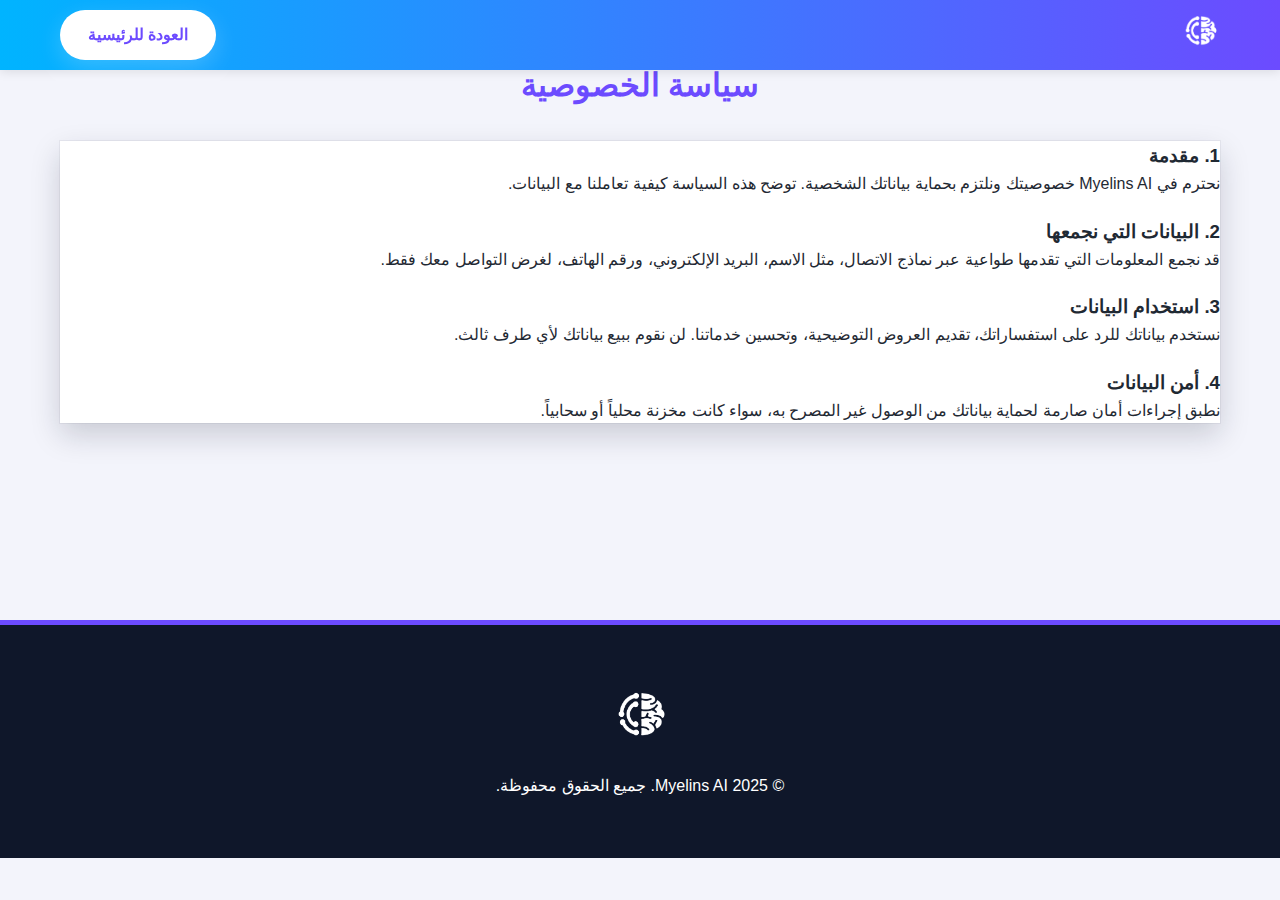
<file: privacy.html>
<!DOCTYPE html>
<html lang="ar" dir="rtl">
<head>
    <meta charset="UTF-8">
    <meta name="viewport" content="width=device-width, initial-scale=1.0">
    <title>سياسة الخصوصية - Myelins AI</title>
    <link rel="stylesheet" href="css/style.css">
    <link href="https://fonts.googleapis.com/css2?family=Tajawal:wght@400;500;700&display=swap" rel="stylesheet">
</head>
<body>
    <header class="navbar">
        <div class="container">
            <a href="index.html">
                <img src="images/logo-white.png" alt="Myelins AI" class="logo">
            </a>
            <a href="index.html" class="cta-button">العودة للرئيسية</a>
        </div>
    </header>

    <section class="container" style="padding: 60px 20px; min-height: 60vh;">
        <h1 style="color: var(--brand-primary); margin-bottom: 30px; text-align: center;">سياسة الخصوصية</h1>
        
        <div class="card" style="text-align: right;">
            <h3>1. مقدمة</h3>
            <p>نحترم في Myelins AI خصوصيتك ونلتزم بحماية بياناتك الشخصية. توضح هذه السياسة كيفية تعاملنا مع البيانات.</p>
            
            <h3 style="margin-top: 20px;">2. البيانات التي نجمعها</h3>
            <p>قد نجمع المعلومات التي تقدمها طواعية عبر نماذج الاتصال، مثل الاسم، البريد الإلكتروني، ورقم الهاتف، لغرض التواصل معك فقط.</p>
            
            <h3 style="margin-top: 20px;">3. استخدام البيانات</h3>
            <p>نستخدم بياناتك للرد على استفساراتك، تقديم العروض التوضيحية، وتحسين خدماتنا. لن نقوم ببيع بياناتك لأي طرف ثالث.</p>
            
            <h3 style="margin-top: 20px;">4. أمن البيانات</h3>
            <p>نطبق إجراءات أمان صارمة لحماية بياناتك من الوصول غير المصرح به، سواء كانت مخزنة محلياً أو سحابياً.</p>
        </div>
    </section>

    <footer>
        <div class="container">
            <img src="images/logo-white.png" alt="Myelins AI" class="footer-logo">
            <p class="text-ar">© 2025 Myelins AI. جميع الحقوق محفوظة.</p>
        </div>
    </footer>
</body>
</html>
</file>
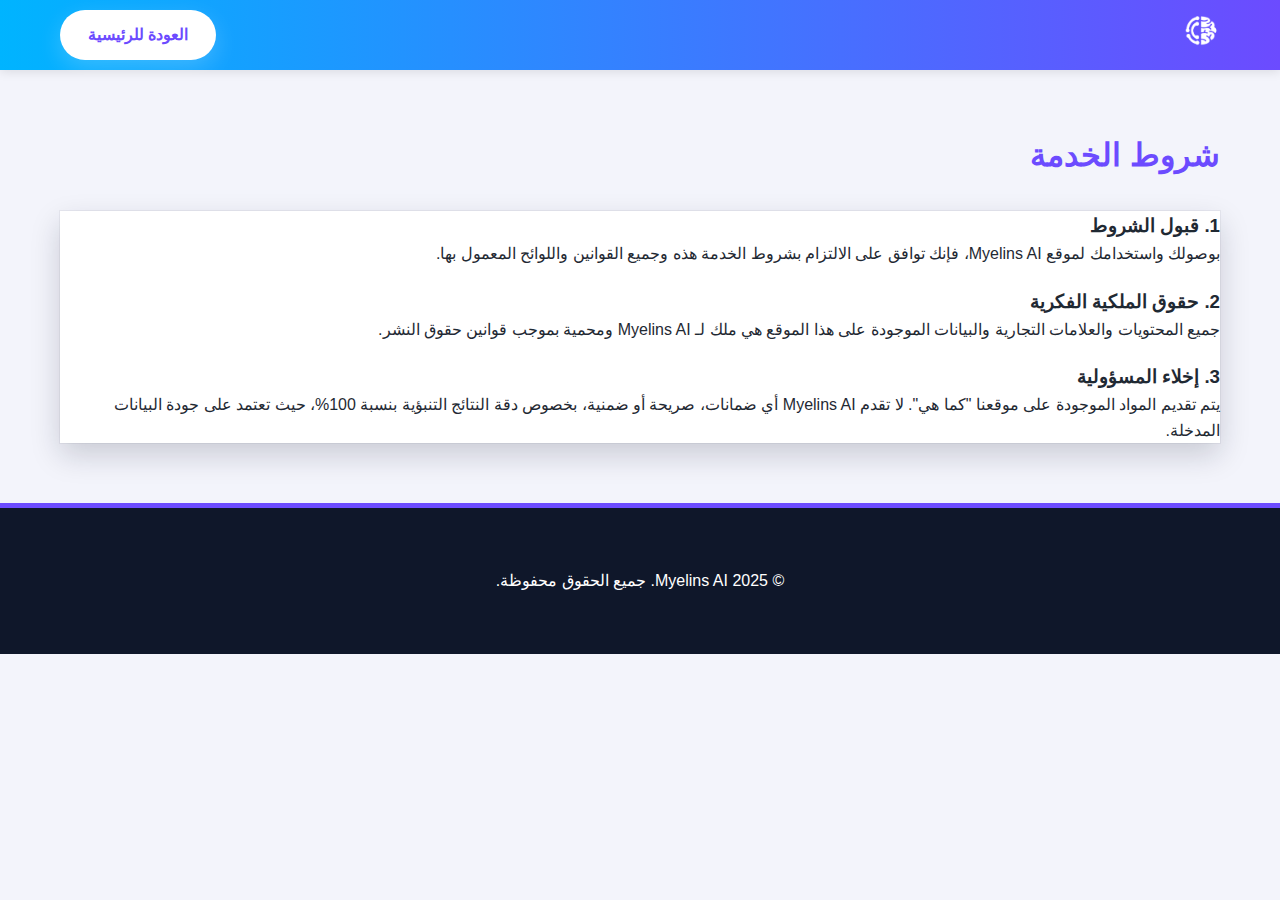
<file: terms.html>
<!DOCTYPE html>
<html lang="ar" dir="rtl">
<head>
    <meta charset="UTF-8">
    <meta name="viewport" content="width=device-width, initial-scale=1.0">
    <title>شروط الخدمة - Myelins AI</title>
    <link rel="stylesheet" href="css/style.css">
    <link href="https://fonts.googleapis.com/css2?family=Tajawal:wght@400;500;700&display=swap" rel="stylesheet">
</head>
<body>
    <header class="navbar" style="position: relative;">
        <div class="container">
            <a href="index.html">
                <img src="images/logo-white.png" alt="Myelins AI" class="logo">
            </a>
            <a href="index.html" class="cta-button">العودة للرئيسية</a>
        </div>
    </header>

    <section class="container" style="padding: 60px 20px;">
        <h1 style="color: var(--brand-primary); margin-bottom: 30px;">شروط الخدمة</h1>
        
        <div class="card" style="text-align: right;">
            <h3>1. قبول الشروط</h3>
            <p>بوصولك واستخدامك لموقع Myelins AI، فإنك توافق على الالتزام بشروط الخدمة هذه وجميع القوانين واللوائح المعمول بها.</p>
            
            <h3 style="margin-top: 20px;">2. حقوق الملكية الفكرية</h3>
            <p>جميع المحتويات والعلامات التجارية والبيانات الموجودة على هذا الموقع هي ملك لـ Myelins AI ومحمية بموجب قوانين حقوق النشر.</p>
            
            <h3 style="margin-top: 20px;">3. إخلاء المسؤولية</h3>
            <p>يتم تقديم المواد الموجودة على موقعنا "كما هي". لا تقدم Myelins AI أي ضمانات، صريحة أو ضمنية، بخصوص دقة النتائج التنبؤية بنسبة 100%، حيث تعتمد على جودة البيانات المدخلة.</p>
        </div>
    </section>

    <footer style="margin-top: 0;">
        <div class="container">
            <p class="text-ar">© 2025 Myelins AI. جميع الحقوق محفوظة.</p>
        </div>
    </footer>
</body>
</html>
</file>
<file: css/style.css>
/* الوضع المظلم (الأساسي) */
body.dark-mode {
    --bg-color: #0f172a;       /* كحلي داكن */
    --bg-card: #1e293b;        /* رمادي مزرق */
    --text-color: #f1f5f9;     /* نص أبيض */
    --input-bg: #334155;
    --border-color: #475569;
    
}
/* خلفية الشبكة لكل الصفحة */
.page-with-network {
    background-image: url("images/tech-networks.png");
    background-size: cover;
    background-repeat: no-repeat;
    background-attachment: fixed;
    background-position: center top;

    /* لون خلفية أساسي غامق يغطي أي فراغ */
    background-color: #020617;
}

body.page-with-network {
    background-color: #020617;
}


/* حركة بسيطة للخلفية (اختياري) */
@keyframes networkMove {
  0%   { background-position: 0 0; }
  50%  { background-position: 40px 60px; }
  100% { background-position: 0 0; }
}

.page-with-network {
  animation: networkMove 35s linear infinite;
}

/* =========================================
   1. Variables - Theme C Corrected
   ========================================= */
:root {
    --brand-primary: #6C4BFF;
    --brand-secondary: #00B4FF;

    /* خلفية الموقع الفاتحة – أقل سطوعًا */
    --bg-color: #f3f4fb;          /* أفتح من الرمادي مع لمسة بنفسجي بسيطة */

    /* خلفية الكروت */
    --bg-card: #ffffff;

    /* لون النص الأساسي */
    --text-color: #1f2933;        /* أغمق قليلًا لقراءة أوضح */

    /* حدود أنعم لكن واضحة */
    --border-color: #cbd5e1;

    --input-bg: #ffffff;
    --font-primary: 'Tajawal', sans-serif;
}


body.dark-mode {
    --bg-color: #0f172a;
    --bg-card: #1e293b;
    --text-color: #f1f5f9;
    --border-color: #475569;
    --input-bg: #334155;
}

/* =========================================
   2. Global Styles
   ========================================= */
* { margin: 0; padding: 0; box-sizing: border-box; }

body {
    font-family: var(--font-primary);
    line-height: 1.6;
    color: var(--text-color);
    background-color: var(--bg-color);
    transition: background-color 0.3s, color 0.3s;
    overflow-x: hidden;
}

.container {
    max-width: 1200px;
    margin: 0 auto;
    padding: 0 20px;
}
section {
    padding: 80px 0;
    scroll-margin-top: 90px; /* عشان العناوين ما تختفي تحت الهيدر */
}

section h2 { 
    text-align: center; 
    margin-bottom: 50px; 
    font-size: 2.5rem; 
    color: var(--brand-primary); 
    font-weight: 700;
}
body.dark-mode section h2 { color: #fff; }

/* =========================================
   3. Navbar (الهيدر المستقيم المتناسق)
   ========================================= */
.navbar {
    background: linear-gradient(90deg, var(--brand-secondary) 0%, var(--brand-primary) 100%);
    position: fixed; /* تثبيت */
    top: 0; left: 0; width: 100%;
    z-index: 1000;
    height: 70px; /* ارتفاع رشيق */
    display: flex;
    align-items: center; /* توسيط عمودي صارم */
    box-shadow: 0 2px 10px rgba(0,0,0,0.1);
}

.navbar .container {
    display: flex;
    justify-content: space-between;
    align-items: center;
    width: 100%;
    height: 100%;
    padding: 0 20px;
}

/* الشعار والاسم */
.logo-container {
    display: flex;
    align-items: center;
    gap: 10px;
    text-decoration: none;
    height: 100%; /* لضمان التوسيط */
}
.logo { height: 40px; width: auto; }
.brand-text { display: flex; flex-direction: column; justify-content: center; line-height: 1.1; }
.company-name { color: white; font-size: 1.1rem; font-weight: 800; }
.system-name { color: rgba(255,255,255,0.9); font-size: 0.8rem; font-weight: 500; }

/* القائمة والأزرار */
.nav-content {
    display: flex;
    align-items: center;
    gap: 30px;
    height: 100%;
}

.nav-list {
    display: flex;
    gap: 25px;
    list-style: none;
    margin: 0; padding: 0;
    align-items: center; /* محاذاة الروابط */
}

.nav-list li a {
    color: white !important;
    text-decoration: none;
    font-weight: 500;
    font-size: 1rem;
    transition: opacity 0.2s;
}

/* الأزرار */
.nav-actions {
    display: flex;
    align-items: center;
    gap: 15px;
}

.cta-button {
    padding: 8px 20px; /* تصغير الحشوة قليلاً لتناسب الهيدر */
    font-size: 0.95rem;
}

/* تحسين زر الثيم */
.theme-switch { width: 46px; height: 24px; margin-top: 4px; /* محاذاة بصرية */ }
.slider:before { height: 18px; width: 18px; left: 3px; bottom: 3px; }
input:checked + .slider:before { transform: translateX(22px); }
/* =========================================
   4. Buttons & Controls
   ========================================= */
.cta-button {
    background: white; color: var(--brand-primary); padding: 10px 20px;
    border-radius: 50px; text-decoration: none; font-weight: 700;
    transition: transform 0.3s, box-shadow 0.3s; display: inline-block;
    border: 2px solid transparent;
}
.cta-button:hover { transform: translateY(-2px); box-shadow: 0 5px 15px rgba(0,0,0,0.2); }

.controls-wrapper { 
    display: flex; 
    align-items: center; 
    gap: 20px; /* زيادة المسافة بين العناصر */
    margin-left: 20px; /* مسافة إضافية عن زر تواصل معنا */
}/* اللغة - أزرار تبديل اللغة بشكل احترافي */
.language-switcher {
    display: flex;
    align-items: center;
    background: rgba(255,255,255,0.18);
    border-radius: 999px;
    padding: 2px;
    border: 1px solid rgba(255,255,255,0.35);
}

.lang-btn {
    border: none;
    background: transparent;
    color: #e5e7eb;
    font-size: 0.8rem;
    padding: 6px 10px;
    border-radius: 999px;
    cursor: pointer;
    min-width: 70px;
}

.lang-btn:hover {
    background: rgba(255,255,255,0.12);
}

.lang-btn.active {
   /* اللغة - أزرار تبديل اللغة بشكل احترافي */
.language-switcher {
    display: flex;
    align-items: center;
    background: rgba(255,255,255,0.18);
    border-radius: 999px;
    padding: 2px;
    border: 1px solid rgba(255,255,255,0.35);
}

.lang-btn {
    border: none;
    background: transparent;
    color: #e5e7eb;
    font-size: 0.8rem;
    padding: 6px 10px;
    border-radius: 999px;
    cursor: pointer;
    min-width: 70px;
}

.lang-btn:hover {
    background: rgba(255,255,255,0.12);
}

.lang-btn.active {
    background: #ffffff;
    color: var(--brand-primary);
    border-color: #ffffff;
    font-weight: 700;
}

    border-color: #ffffff;
    font-weight: 700;
}

/* إصلاح زر الوضع الليلي */
/* زر وضع داكن محسن ومظلل */
.theme-switch { position: relative; display: inline-block; width: 54px; height: 28px; }
.theme-switch input { opacity: 0; width: 0; height: 0; }

.slider {
    position: absolute; cursor: pointer; top: 0; left: 0; right: 0; bottom: 0;
    background-color: rgba(0,0,0,0.3); /* خلفية داكنة شفافة */
    border: 1px solid rgba(255,255,255,0.2); /* حدود خفيفة */
    transition: .4s; border-radius: 34px;
    box-shadow: inset 0 2px 5px rgba(0,0,0,0.2); /* تظليل داخلي */
}

.slider:before {
    position: absolute; content: ""; height: 20px; width: 20px; left: 4px; bottom: 3px;
    background-color: white; transition: .4s; border-radius: 50%;
    box-shadow: 0 2px 5px rgba(0,0,0,0.3); /* ظل للدائرة */
}

input:checked + .slider { background-color: var(--brand-primary); }
input:checked + .slider:before { transform: translateX(26px); }

/* أيقونات واضحة */
.slider .icon-sun { position: absolute; left: 7px; top: 5px; font-size: 13px; opacity: 1; color: #ffd700; }
.slider .icon-moon { position: absolute; right: 7px; top: 5px; font-size: 13px; opacity: 0; color: #fff; }

input:checked + .slider .icon-sun { opacity: 0; }
input:checked + .slider .icon-moon { opacity: 1; }
.slider {
    position: absolute; cursor: pointer; top: 0; left: 0; right: 0; bottom: 0;
    background-color: rgba(255,255,255,0.2); /* خلفية شفافة */
    border: 1px solid rgba(255,255,255,0.3); /* حدود لتمييز الزر */
    transition: .4s; border-radius: 34px;
}

.slider:before {
    position: absolute; content: ""; 
    height: 22px; width: 22px; 
    left: 3px; bottom: 2px;
    background-color: white; 
    transition: .4s; 
    border-radius: 50%;
    z-index: 2;
}

input:checked + .slider { background-color: var(--brand-primary); border-color: transparent; }
input:checked + .slider:before { transform: translateX(26px); }

/* الأيقونات (شمس وقمر) */
.slider .icon-sun { 
    position: absolute; left: 7px; top: 5px; font-size: 14px; opacity: 1; z-index: 1; color: #ffcc00;
}
.slider .icon-moon { 
    position: absolute; right: 7px; top: 5px; font-size: 14px; opacity: 0; z-index: 1; color: #fff;
}

input:checked + .slider .icon-sun { opacity: 0; }
input:checked + .slider .icon-moon { opacity: 1; }
/* =========================================
   5. Hero Section (مع استعادة الصورة الخلفية)
   ========================================= */
.hero {
    /* الصورة الخلفية + طبقة داكنة فوقها */
    background: 
        linear-gradient(rgba(15, 23, 42, 0.85), rgba(15, 23, 42, 0.85)), /* طبقة تغتيم */
        url('../images/hero-bg.jpg.png'); /* مسار الصورة */
    
    background-size: cover; /* تغطية كاملة */
    background-position: center; /* توسيط الصورة */
    background-attachment: fixed; /* تأثير Parallax جمالي */
    
    color: white;
    padding: 160px 0 120px; /* مساحة كافية */
    text-align: center;
    position: relative;
    overflow: hidden;
}

/* التأكد من أن الشبكة العصبية تظهر فوق الخلفية */
#neuro-canvas {
    position: absolute;
    top: 0; left: 0;
    width: 100%; height: 100%;
    z-index: 1; /* فوق الخلفية */
    pointer-events: none;
}

/* المحتوى فوق كل شيء */
.hero .container {
    position: relative;
    z-index: 2;
}

/* تحسين النصوص */
.hero h1 {
    font-size: 3.5rem;
    font-weight: 900;
    margin-bottom: 20px;
    text-shadow: 0 4px 20px rgba(0,0,0,0.5); /* ظل للنص لزيادة الوضوح */
}

.hero p {
    font-size: 1.3rem;
    color: #e2e8f0; /* لون فاتح جداً */
    margin-bottom: 40px;
    max-width: 800px;
    margin-left: auto; margin-right: auto;
    text-shadow: 0 2px 10px rgba(0,0,0,0.5);
}
.icon-box svg,
.step-icon svg {
    color: var(--brand-primary);
}
/* =========================================
   6. Industries Section
   ========================================= */
/* =========================================
   7. Modern Steps
   ========================================= */
.steps-grid { display: flex; justify-content: center; gap: 30px; flex-wrap: wrap; margin-top: 40px; }
.modern-step-card {
    background: var(--bg-card); padding: 40px 30px; border-radius: 20px;
    text-align: center; position: relative; flex: 1; min-width: 280px;
    border: 1px solid var(--border-color); transition: transform 0.3s;
}
.modern-step-card:hover { transform: translateY(-10px); border-color: var(--brand-primary); }
.step-badge {
    position: absolute; top: -15px; right: 20px;
    background: var(--brand-primary); color: white;
    width: 40px; height: 40px; border-radius: 10px;
    display: flex; align-items: center; justify-content: center; font-weight: bold;
}
.step-icon { margin-bottom: 20px; color: var(--brand-primary); }
.modern-step-card h3 { color: var(--brand-primary); margin-bottom: 10px; }
body.dark-mode .modern-step-card h3 { color: #fff; }

/* =========================================
   7.x Centered cards layout (Problem / Value / Industries)
   ========================================= */

/* شبكات البطاقات */
.problem-cards,
.value-cards,
/* ألوان أوضح لنصوص بطاقات القطاعات */
.ind-card h3 {
  color: #e5e7ff;   /* عنوان واضح */
}

.ind-card p {
  color: rgba(226, 232, 240, 0.95); /* نص شبه أبيض واضح */
}

.steps-grid {
    display: grid;
    grid-template-columns: repeat(3, minmax(260px, 1fr));
    gap: 24px;
    align-items: stretch;
}

/* للقطاعات نخلي الشبكة مرنة أكثر */
/* شبكة القطاعات – 4 بطاقات في صف واحد على الشاشات الكبيرة */
.industry-grid {
    display: grid;
    grid-template-columns: repeat(4, minmax(220px, 1fr));
    gap: 24px;
    align-items: stretch;
}

/* الشكل الأساسي لكل البطاقات */
.problem-cards .card,
.value-cards .card,
.ind-card,
.ind-card:hover {
    backdrop-filter: blur(6px);
}

.modern-step-card {
    background: var(--bg-card);
    border-radius: 20px;
    padding: 30px 24px;
    box-shadow: 0 18px 45px rgba(15, 23, 42, 0.12);
    border: 1px solid var(--border-color);
    text-align: right;
    transition:
        transform 0.25s ease,
        box-shadow 0.25s ease,
        border-color 0.25s ease,
        background-color 0.25s ease;
}

/* عناوين البطاقات */
.problem-cards .card h3,
.value-cards .card h3,
.ind-card h3,
.modern-step-card h3 {
    font-size: 1.1rem;
    margin-bottom: 8px;
    color: var(--brand-primary);
}

/* نصوص البطاقات */
.problem-cards .card p,
.value-cards .card p,
.ind-card p {
    font-size: 0.95rem;
    line-height: 1.7;
    color: rgba(51, 65, 85, 0.9);
}

/* نصوص الوضع الداكن */
body.dark-mode .problem-cards .card p,
body.dark-mode .value-cards .card p,
body.dark-mode .ind-card p {
    color: rgba(226, 232, 240, 0.88);
}

/* هوفر */
.problem-cards .card:hover,
.value-cards .card:hover,
.ind-card:hover,
.modern-step-card:hover {
    transform: translateY(-6px);
    box-shadow: 0 24px 60px rgba(108, 75, 255, 0.18);
    border-color: var(--brand-primary);
}

/* كلاس clicked من الجافاسكربت */
.problem-cards .card.clicked,
.value-cards .card.clicked,
.ind-card.clicked,
.modern-step-card.clicked {
    transform: translateY(-3px) scale(0.98);
    box-shadow: 0 16px 40px rgba(15, 23, 42, 0.38);
}

/* الوضع الداكن للكروت */
body.dark-mode .problem-cards .card,
body.dark-mode .value-cards .card,
body.dark-mode .ind-card,
.ind-card:hover {
    backdrop-filter: blur(6px);
}

body.dark-mode .modern-step-card {
    background: rgba(15, 23, 42, 0.9);
    border-color: rgba(148, 163, 184, 0.45);
}

/* استجابة للموبايل */
@media (max-width: 992px) {
    .problem-cards,
    .value-cards,
    .industry-grid,
    .steps-grid {
        grid-template-columns: repeat(2, minmax(220px, 1fr));
    }
}

@media (max-width: 576px) {
    .problem-cards,
    .value-cards,
    .industry-grid,
    .steps-grid {
        grid-template-columns: 1fr;
    }
}


/* =========================================
   8. Team & FAQ
   ========================================= */
.team { display: flex; align-items: center; gap: 50px; justify-content: center; flex-wrap: wrap; max-width: 1000px; margin: 0 auto; }
.team-photo {
    width: 250px; height: 250px; border-radius: 50%; object-fit: cover;
    border: 5px solid var(--brand-primary); box-shadow: 0 10px 30px rgba(0,0,0,0.1);
}
.team-info { flex: 1; max-width: 600px; }
.team-info p { font-size: 1.4rem; color: var(--text-color); line-height: 1.9; font-weight: 500; }

.faq-container { max-width: 800px; margin: 0 auto; }
.faq-item { margin-bottom: 15px; border: 1px solid var(--border-color); border-radius: 10px; overflow: hidden; }
.faq-question { padding: 20px; cursor: pointer; display: flex; justify-content: space-between; align-items: center; font-weight: bold; }
.faq-answer { max-height: 0; overflow: hidden; transition: max-height 0.3s; padding: 0 20px; }
.faq-item.active .faq-answer { max-height: 300px; padding-bottom: 20px; }



.vision-mission {
  padding: 80px 0;
}

.vm-grid {
  display: grid;
  grid-template-columns: repeat(auto-fit, minmax(260px, 1fr));
  gap: 24px;
  margin-top: 32px;
}

.vm-card {
  background: rgba(15, 23, 42, 0.9);
  border-radius: 24px;
  border: 1px solid rgba(148, 163, 184, 0.45);
  padding: 24px 28px;
  box-shadow: 0 24px 40px rgba(15, 23, 42, 0.6);
}

/* وضعية النهار (الخلفية الفاتحة) */
body:not(.dark-mode) .vm-card {
  background: #ffffff;
  border-color: rgba(148, 163, 184, 0.35);
}

.vm-card h3 {
  margin-bottom: 12px;
  font-size: 1.1rem;
}

.vm-card p {
  line-height: 1.9;
  font-size: 0.98rem;
}

.vision-mission .slogan {
  margin-top: 32px;
  text-align: center;
  font-weight: 600;
  font-size: 1.05rem;
  color: var(--brand-primary);
}

/* =========================================
   9. Contact (Centered)
   ========================================= */
.contact-container {
    max-width: 700px; margin: 0 auto; background: var(--bg-card);
    padding: 50px; border-radius: 25px; box-shadow: 0 20px 50px rgba(0,0,0,0.05);
    text-align: center; border: 1px solid var(--border-color);
}
form { display: flex; flex-direction: column; gap: 20px; margin-bottom: 30px; }
form input, form textarea {
    padding: 15px 20px; border-radius: 12px; border: 1px solid var(--border-color);
    background: var(--input-bg); color: var(--text-color);
    font-family: inherit; text-align: right; direction: rtl;
}
form button { padding: 15px; border: none; cursor: pointer; font-weight: 700; border-radius: 12px; background: var(--brand-primary); color: white; }
.contact-footer { display: flex; justify-content: center; gap: 30px; padding-top: 30px; border-top: 1px solid var(--border-color); flex-wrap: wrap; }
.contact-link { color: var(--brand-secondary); text-decoration: none; font-weight: 700; }

/* =========================================
   10. Footer
   ========================================= */
footer {
    background: #0f172a; color: white; padding: 60px 0;
    text-align: center; margin-top: 80px; border-top: 5px solid var(--brand-primary);
}
.footer-logo { height: 60px; margin-bottom: 20px; }
.footer-links { display: flex; justify-content: center; gap: 25px; margin-top: 20px; }
.footer-links a { color: #94a3b8; text-decoration: none; }

/* =========================================
   11. WhatsApp Widget
   ========================================= */
.wa-widget { position: fixed; bottom: 30px; right: 30px; z-index: 9999; display: flex; align-items: center; gap: 10px; }
body.en .wa-widget { right: auto; left: 30px; }
.wa-button {
    display: flex; align-items: center; gap: 10px; background: #25D366; color: white;
    padding: 10px 25px; border-radius: 50px; text-decoration: none;
    box-shadow: 0 5px 20px rgba(37, 211, 102, 0.4); transition: transform 0.3s;
}
.wa-button:hover { transform: scale(1.05); }
.wa-icon svg { width: 24px; height: 24px; fill: white; }
.wa-close {
    position: absolute; top: -10px; right: -5px; background: #333; color: white; 
    border: none; width: 20px; height: 20px; border-radius: 50%; cursor: pointer;
}

/* =========================================
   12. Flash Effect
   ========================================= */
.theme-flash {
    position: fixed; top: 0; left: 0; width: 100%; height: 100%;
    background: linear-gradient(135deg, var(--brand-primary), var(--brand-secondary));
    z-index: 99999; opacity: 0; pointer-events: none;
}
.theme-flash.active { animation: flashAnim 0.6s ease-out forwards; }
@keyframes flashAnim { 0% { opacity: 0.8; } 100% { opacity: 0; } }



/* نسخة الوضع الداكن */
body.dark-mode .problem-cards .card,
body.dark-mode .value-cards .card,
body.dark-mode .ind-card,
body.dark-mode .modern-step-card {
    box-shadow: 0 18px 45px rgba(15, 23, 42, 0.85);
    border-color: #1f2937;
}

/* =========================================
   📱 MOBILE FINAL FIX
   ========================================= */
   /* =========================================
   📱 القائمة المنسدلة المدمجة (Compact Mobile Menu)
   ========================================= */
   /* =========================================================
   تصميم أزرار اللغة (احترافي ومتناسق)
========================================================= */
.language-switcher {
    display: flex;
    align-items: center;
    background: rgba(255, 255, 255, 0.18);
    border-radius: 999px;
    padding: 2px;
    border: 1px solid rgba(255, 255, 255, 0.35);
}

.lang-btn {
    border: none;
    background: transparent;
    color: #e5e7eb;
    font-size: 0.8rem;
    padding: 6px 12px;
    border-radius: 999px;
    cursor: pointer;
    min-width: 70px;
    transition: all 0.25s ease;
}

.lang-btn:hover {
    background: rgba(255, 255, 255, 0.12);
}

.lang-btn.active {
    background: #ffffff;
    color: var(--brand-primary);
    font-weight: 700;
    box-shadow: 0 0 12px rgba(255, 255, 255, 0.4);
}

/* في الوضع الداكن */
body.dark-mode .language-switcher {
    background: rgba(255, 255, 255, 0.1);
    border-color: rgba(255, 255, 255, 0.2);
}

body.dark-mode .lang-btn {
    color: #f1f5f9;
}

body.dark-mode .lang-btn.active {
    background: #6C4BFF;
    color: #ffffff;
    box-shadow: 0 0 15px rgba(108, 75, 255, 0.5);
}

@media (max-width: 992px) {
    
    /* 1. تثبيت ارتفاع الهيدر لمنع القفز */
    .navbar {
        height: 70px; /* ارتفاع ثابت */
        display: flex;
        align-items: center;
    }

    .navbar .container {
        justify-content: center; /* الشعار في الوسط */
        width: 100%;
        padding: 0 20px;
    }

    /* 2. زر القائمة (الهامبرغر) */
    .mobile-toggle {
        display: flex;
        flex-direction: column;
        justify-content: space-between;
        width: 26px; height: 18px; /* حجم صغير وأنيق */
        background: transparent; border: none; cursor: pointer;
        position: absolute;
        top: 50%;
        transform: translateY(-50%);
        z-index: 1003;
    }
    .mobile-toggle span {
        width: 100%; height: 2px; background: white; border-radius: 4px; transition: 0.3s;
    }

    /* مكان الزر حسب اللغة */
    html[dir="rtl"] .mobile-toggle { right: 20px; left: auto; }
    html[dir="ltr"] .mobile-toggle { left: 20px; right: auto; }

    /* 3. القائمة المنسدلة (التغيير الجذري هنا) */
    .nav-content {
        position: fixed;
        top: 70px; /* تبدأ من تحت الهيدر بالضبط */
        left: 0; 
        width: 100%; 
        height: auto; /* الارتفاع حسب المحتوى فقط */
        max-height: 80vh; /* لا تتجاوز 80% من الشاشة */
        background: rgba(15, 23, 42, 0.98); /* خلفية داكنة */
        backdrop-filter: blur(10px);
        border-bottom: 2px solid var(--brand-primary); /* خط جمالي في الأسفل */
        border-radius: 0 0 20px 20px; /* زوايا دائرية من الأسفل فقط */
        
        flex-direction: column;
        align-items: center;
        padding: 30px 20px; /* حشوة معقولة */
        gap: 20px; /* مسافة أقل بين العناصر */
        
        transform: translateY(-150%); /* مخفية للأعلى */
        transition: transform 0.3s cubic-bezier(0.4, 0, 0.2, 1);
        z-index: 1001;
        box-shadow: 0 20px 50px rgba(0,0,0,0.3);
    }

    .nav-content.active {
        transform: translateY(0); /* تنزل لمكانها الطبيعي */
    }

    /* 4. تنسيق الروابط (مضغوط) */
    .nav-list { 
        flex-direction: column; 
        text-align: center; 
        margin: 0; 
        gap: 15px; /* تقليل المسافة بين الروابط */
        padding: 0;
        width: 100%;
    }
    
    .nav-list li a { 
        font-size: 1.1rem; /* خط متوسط ومريح */
        font-weight: 600;
        color: #e2e8f0 !important;
        display: block;
        padding: 5px 0;
    }

    /* 5. الأزرار والتحكم */
    .nav-actions { 
        flex-direction: column; 
        gap: 15px; 
        width: 100%;
        align-items: center; 
        margin-top: 10px;
        border-top: 1px solid rgba(255,255,255,0.1); /* فاصل خفيف */
        padding-top: 20px;
    }

    .cta-button {
        width: 80%; /* الزر ليس عريضاً جداً */
        padding: 10px;
        font-size: 1rem;
    }

    .controls-wrapper {
        flex-direction: row;
        gap: 15px;
        justify-content: center;
    }

    /* 6. إصلاح الشعار والأسماء في الموبايل */
    .logo { height: 30px; }
    .logo-container { gap: 8px; }
    .company-name { font-size: 0.9rem; text-align: center; }
    .system-name { display: none; } /* إخفاء اسم النظام لتوفير المساحة */
    
    /* تصغير البطاقات في الموبايل */
    .problem-cards,
.value-cards {
    display: grid;
    grid-template-columns: repeat(2, 1fr);
    gap: 1.5rem;
    align-items: stretch;
}

    .ind-card, .card { padding: 15px 10px !important; min-width: 0 !important; }
    .industry-grid .ind-card:last-child, .problem-cards .card:last-child { grid-column: span 2; width: 70%; margin: 0 auto; }
}
/* شاشات الموبايل الصغيرة جدًا */
@media (max-width: 576px) {

    /* الكروت: نخليها عمود واحد بدل عمودين عشان ما تضيق */
    .industry-grid,
    .problem-cards,
    .value-cards {
        grid-template-columns: 1fr !important; /* عمود واحد */
        gap: 14px !important;
    }

    .industry-grid .ind-card:last-child,
    .problem-cards .card:last-child {
        grid-column: auto;   /* ما يحتاج تمتد على عمودين */
        width: 100%;
        margin: 0;
    }

    /* ضبط الـ Hero في الموبايل */
    .hero {
        padding: 120px 0 80px;  /* تقليل الارتفاع شوية */
        background-attachment: scroll; /* أفضل للموبايل */
    }

    .hero h1 {
        font-size: 2rem;
        line-height: 1.3;
    }

    .hero p {
        font-size: 1rem;
    }

    /* تصغير ويدجت الواتساب حتى ما يغطي الأزرار */
    .wa-widget {
        right: 12px;
        bottom: 12px;
    }

    .wa-button {
        padding: 8px 10px;
        font-size: 0.8rem;
    }

    .wa-text {
        display: none; /* نخلي أيقونة فقط في أصغر الشاشات */
    }
}
/* =========================================
   بطاقات المشاكل / القيمة / القطاعات / الخطوات
   (تنسيق موحّد + هوفر + كليك)
========================================= */

.problem-cards,
.value-cards,
.steps-grid {
    display: grid;
    grid-template-columns: repeat(3, minmax(260px, 1fr));
    gap: 24px;
    align-items: stretch;
}

/* للقطاعات نخليها مرنة أكثر */
.industry-grid {
    grid-template-columns: repeat(auto-fit, minmax(220px, 1fr));
}

/* الشكل الأساسي لكل البطاقات */
.problem-cards .card,
.value-cards .card,
.ind-card {
    background: var(--bg-card);
    border-radius: 20px;
    padding: 30px 24px;
    box-shadow: 0 18px 45px rgba(15, 23, 42, 0.12);
    border: 1px solid var(--border-color);
    flex: 1 1 260px;
    max-width: 320px;
    text-align: right;
    transition: transform 0.25s ease, box-shadow 0.25s ease, border-color 0.25s ease, background-color 0.25s ease;
}

.problem-cards .card h3,
.value-cards .card h3,
.ind-card h3 {
    font-size: 1.1rem;
    margin-bottom: 8px;
    color: var(--brand-primary);
}

.problem-cards .card p,
.value-cards .card p,
.ind-card p {
    font-size: 0.95rem;
    line-height: 1.7;
    color: rgba(51, 65, 85, 0.9);
}

body.dark-mode .problem-cards .card p,
body.dark-mode .value-cards .card p,
body.dark-mode .ind-card p {
    color: rgba(226, 232, 240, 0.88);
}

.problem-cards .card:hover,
.value-cards .card:hover,
.ind-card:hover {
    transform: translateY(-6px);
    box-shadow: 0 24px 60px rgba(108, 75, 255, 0.18);
    border-color: var(--brand-primary);
}


/* عند الضغط (JS تضيف كلاس clicked لحظياً) */
.problem-cards .card.clicked,
.value-cards .card.clicked,
.ind-card.clicked,
.modern-step-card.clicked {
    transform: translateY(-3px) scale(0.98);
    box-shadow: 0 16px 40px rgba(15, 23, 42, 0.38);
}

/* في الوضع الداكن نغمّق الخلفية والحدود قليلاً */
body.dark-mode .problem-cards .card,
body.dark-mode .value-cards .card,
body.dark-mode .ind-card,
body.dark-mode .modern-step-card {
    background: rgba(15, 23, 42, 0.9);
    border-color: rgba(148, 163, 184, 0.45);
}

/* استجابة للموبايل والتابلت */
@media (max-width: 992px) {
    .problem-cards,
    .value-cards,
    .industry-grid,
    .steps-grid {
        grid-template-columns: repeat(2, minmax(220px, 1fr));
    }
}

@media (max-width: 576px) {
    .problem-cards,
    .value-cards,
    .industry-grid,
    .steps-grid {
        grid-template-columns: 1fr;
    }
}
/* ============================================
   تحسين واجهة الهيرو (العنوان الرئيسي)
============================================ */

.hero {
  position: relative;
  min-height: 90vh;
  display: flex;
  align-items: center;
  justify-content: center;
  text-align: center;
  overflow: hidden;
}

.hero-content {
  position: relative;
  z-index: 5;
  color: #fff;
  animation: fadeInUp 1s ease-in-out both;
}

.hero h1 {
  font-size: 2.8rem;
  font-weight: 800;
  line-height: 1.4;
  margin-bottom: 15px;
  animation: fadeInDown 1.3s ease-in-out both;
}

.hero p {
  font-size: 1.1rem;
  color: rgba(255, 255, 255, 0.85);
  max-width: 700px;
  margin: 0 auto 30px;
  animation: fadeIn 1.5s ease-in-out both;
}

/* زر اكتشف كيف نوفر لك الكثير */
.cta-button {
  background: #fff;
  color: var(--brand-primary);
  padding: 12px 28px;
  border-radius: 50px;
  font-weight: 600;
  font-size: 1rem;
  transition: all 0.25s ease;
  display: inline-block;
  border: none;
  box-shadow: 0 8px 25px rgba(255, 255, 255, 0.2);
}

.cta-button:hover {
  background: var(--brand-primary);
  color: #fff;
  transform: translateY(-3px);
  box-shadow: 0 15px 35px rgba(108, 75, 255, 0.45);
}

/* الحركات */
@keyframes fadeInUp {
  from { opacity: 0; transform: translateY(25px); }
  to { opacity: 1; transform: translateY(0); }
}

@keyframes fadeInDown {
  from { opacity: 0; transform: translateY(-20px); }
  to { opacity: 1; transform: translateY(0); }
}

@keyframes fadeIn {
  from { opacity: 0; }
  to { opacity: 1; }
}

/* في الوضع الداكن */
body.dark-mode .cta-button {
  background: #6c4bff;
  color: #fff;
  box-shadow: 0 8px 25px rgba(108, 75, 255, 0.3);
}

body.dark-mode .cta-button:hover {
  background: #fff;
  color: #6c4bff;
  box-shadow: 0 15px 35px rgba(255, 255, 255, 0.4);
}
/* =========================================================
   تأثيرات الظهور عند التمرير (Scroll Animation)
========================================================= */

/* الحالة الأساسية: العنصر قبل ظهوره */
.scroll-reveal {
  opacity: 0;
  transform: translateY(40px);
  transition: all 0.8s cubic-bezier(0.22, 1, 0.36, 1);
}

/* الحالة بعد الظهور */
.scroll-reveal.show {
  opacity: 1;
  transform: translateY(0);
}

/* يمكنك تعديل سرعة كل نوع */
.scroll-reveal.fade-left {
  transform: translateX(40px);
}
.scroll-reveal.fade-right {
  transform: translateX(-40px);
}
.scroll-reveal.fade-left.show,
.scroll-reveal.fade-right.show {
  transform: translateX(0);
}
/* تفاعل أنيق عند الضغط */
.problem-cards .card:active,
.value-cards .card:active,
.ind-card:active {
    transform: scale(0.97);
    box-shadow: 0 0 0 3px rgba(108, 75, 255, 0.25);
    transition: all 0.15s ease;
}
/* ===========================
   ✨ تحسين قسم القطاعات Industries
   =========================== */

.industry-section {
  background: linear-gradient(180deg, #eef2ff 0%, #f7f8ff 100%);
  padding: 80px 0;
}

body.dark-mode .industry-section {
  background: linear-gradient(180deg, #0f172a 0%, #1e1b4b 100%);
}

.industry-grid {
    display: grid;
    grid-template-columns: repeat(4, minmax(220px, 1fr)); /* 4 كروت في صف واحد */
    gap: 26px;
}


.ind-card {
  background: var(--bg-card);
  border: 1px solid rgba(148, 163, 184, 0.25);
  border-radius: 20px;
  padding: 28px 22px;
  text-align: center;
  transition: transform 0.2s ease, box-shadow 0.25s ease;
  box-shadow: 0 12px 25px rgba(0, 0, 0, 0.05);
}

.ind-card:hover {
  transform: translateY(-6px);
  box-shadow: 0 18px 45px rgba(108, 75, 255, 0.18);
  border-color: rgba(108, 75, 255, 0.4);
}

/* أيقونة القطاع */
.ind-card .icon-box {
  margin-bottom: 15px;
}

.ind-card svg {
  width: 48px;
  height: 48px;
  stroke: var(--brand-primary);
  fill: none;
  stroke-width: 2;
  transition: stroke 0.3s ease;
}

.ind-card:hover svg {
  stroke: #5b45ff;
}

.ind-card h3 {
  color: var(--brand-primary);
  font-size: 1.1rem;
  margin-bottom: 10px;
  font-weight: 600;
}

.ind-card p {
  color: rgba(51, 65, 85, 0.9);
  font-size: 0.95rem;
  line-height: 1.7;
}

body.dark-mode .ind-card p {
  color: rgba(226, 232, 240, 0.88);
}

@media (max-width: 768px) {
  .ind-card {
    padding: 20px;
  }
}
/* الخلفية الشبكية للقسم السفلي */
.lower-bg-section {
    position: relative;
    padding: 80px 0 40px;          /* تقليل الفراغ أسفل القسم */
    background: linear-gradient(
        to bottom,
        rgba(2, 6, 23, 0.96) 0%,   /* غامق عند بداية الأسئلة */
        rgba(3, 7, 30, 0.9) 40%,
        rgba(3, 7, 30, 0.6) 70%,
        rgba(3, 7, 30, 0.0) 100%   /* شفاف عند الأسفل عشان يندمج مع الشبكة */
    );
}


/* تحسين توزيع المربعات على الخلفية */
.lower-bg-section .industry-grid {
    position: relative;
    z-index: 2;
}
/* وميض ناعم للمربعات */
.card-pulse {
    animation: cardPulse 3s ease-in-out infinite;
}
@media (max-width: 480px) {
  .hero-content h1 {
    font-size: 1.6rem;
  }

  .hero-content p {
    font-size: 0.9rem;
  }

  .team,
  .faq {
    padding-top: 50px;
    padding-bottom: 50px;
  }

  .team::before,
  .faq::before {
    inset: 8px 4% 14px 4%;
  }
}
 

@keyframes cardPulse {
    0% { box-shadow: 0 0 0 rgba(108, 75, 255, 0); }
    50% { box-shadow: 0 0 22px rgba(108, 75, 255, 0.35); }
    100% { box-shadow: 0 0 0 rgba(108, 75, 255, 0); }
}
.scroll-fade {
    opacity: 0;
    transform: translateY(40px);
    transition: all 0.9s ease;
}

.scroll-fade.visible {
    opacity: 1;
    transform: translateY(0);
}


body {
  font-family: 'IBM Plex Sans Arabic', 'Inter', sans-serif;
}/* خلفية شبكة متحركة لكل الموقع */
body.page-with-network {
  position: relative;
  overflow-x: hidden;
}

body.page-with-network::before {
  content: "";
  position: fixed;
  inset: 0;
  z-index: -1;
  pointer-events: none;

  background-image: url("tech-networks.png");
  background-size: cover;
  background-repeat: no-repeat;
  background-position: center top;

  opacity: 0.3;              /* جرب 0.25 أو 0.3 للتجربة */
  mix-blend-mode: screen;     /* يعطي دمج لطيف مع الخلفية */
  animation: networkMove 40s linear infinite alternate;
}


/* حركة بسيطة للخلفية (اختياري) */
@keyframes networkMove {
  0%   { background-position: 0 0; }
  50%  { background-position: 40px 60px; }
  100% { background-position: 0 0; }
}

.page-with-network {
  animation: networkMove 35s linear infinite;
}

.scroll-fade {
    opacity: 0;
    transform: translateY(40px);
    transition: all 0.9s ease;
}

.scroll-fade.visible {
    opacity: 1;
    transform: translateY(0);
}
/* =========================================
   4. Toggle Switch (تصميم محسن)
   ========================================= */
   /* =========================================================
   A. خلفية شبكية جميلة لقسم القطاعات (القسم السفلي)
   ========================================================= */
.industry-section {
  position: relative;
  padding: 80px 0;
  background-image:
    linear-gradient(to bottom, rgba(6, 11, 40, 0.96), rgba(6, 11, 30, 0.98)),
    url("../css/tech-networks.png"); /* مسار الصورة من مجلد css */
  background-size: cover;
  background-position: center;
  background-attachment: fixed;
}

.industry-section h2,
.industry-section h3,
.industry-section p {
  color: #f9f4ff;
}

.industry-section h3 {
  color: #c9a8ff;
}

/* لو بقيت lower-bg-section في مكان آخر تأكد أنها لا تأخذ مساحة كبيرة */
.lower-bg-section {
  height: 0;
  padding: 0;
  margin: 0;
}

/* =========================================================
   B. توحيد تصميم البطاقات + الوميض (Hover)
   يشمل:
   - بطاقات المشاكل
   - بطاقات النتائج (value)
   - بطاقات القطاعات
   ========================================================= */
.problem-card,
.value-card,
.ind-card {
  position: relative;
  border-radius: 24px;
  border: 1px solid rgba(108, 75, 255, 0.15);
  box-shadow: 0 12px 35px rgba(108, 75, 255, 0.15);
  background: rgba(255, 255, 255, 0.96);
  backdrop-filter: blur(10px);
  transition:
    transform 0.25s ease,
    box-shadow 0.25s ease,
    border-color 0.25s ease,
    background 0.25s ease;
}

/* نفس التأثير لكن داكن في وضع الليل */
body.dark-mode .problem-card,
body.dark-mode .value-card,
body.dark-mode .ind-card {
  background: rgba(9, 11, 30, 0.96);
  border-color: rgba(158, 130, 255, 0.45);
  box-shadow: 0 20px 50px rgba(0, 0, 0, 0.7);
}

/* الوميض / النبض الخفيف عند المرور */
.problem-card:hover,
.value-card:hover,
.ind-card:hover {
  transform: translateY(-6px);
  box-shadow: 0 24px 60px rgba(108, 75, 255, 0.4);
  border-color: rgba(158, 130, 255, 0.8);
}
/* تضييق عرض قسم القطاعات وتحجيم المستطيل الكبير */
.industries-narrow {
    max-width: 900px;   /* جرّب 800 أو 1000 إذا حاب */
    margin: 40px auto 0;
}
/* خلفية شبكة متحركة خفيفة لكل الموقع */
.page-with-network {
  position: relative;
  overflow-x: hidden;
}

/* خلفية داكنة خفيفة خلف قسم الفريق والأسئلة */
.team,
.faq {
  position: relative;
  z-index: 1;
  padding-top: 80px;
  padding-bottom: 80px;
}

.team::before,
.faq::before {
  content: "";
  position: absolute;
  inset: 0;
  background: rgba(2, 6, 23, 0.82);  /* طبقة غامقة شفافة */
  backdrop-filter: blur(6px);        /* بلور بسيط يعطي إحساس زجاجي */
  z-index: -1;
}

/* ألوان أوضح للعناوين والنص */
.team h2,
.team p,
.faq h2,
.faq p {
  color: #fdfbff;
}
/* كروت الأسئلة */
.faq-item {
    background: rgba(3, 10, 35, 0.75);
    border: 1px solid rgba(255, 255, 255, 0.18);
    backdrop-filter: blur(8px);
}

/* سؤال (العنوان) */
.faq-question {
    color: #f9f5ff;                      /* نص فاتح واضح */
}

/* علامة + أو الأيقونة بجانب السؤال (إذا عندك span أو i) */
.faq-question span,
.faq-question i {
    color: #f9f5ff;
}

/* نص الجواب بعد الفتح */
.faq-answer {
    color: rgba(226, 234, 255, 0.96);
}
/* ربط بصري بين الهيرو والقسم اللي بعده */
.hero {
  position: relative;
  margin-bottom: 0;
}

/* تدرّج ناعم في أسفل الهيرو ينزل على بداية قسم المشكلة */
.hero::after {
  content: "";
  position: absolute;
  left: 0;
  right: 0;
  bottom: -60px;      /* ينزل شوية داخل القسم اللي بعده */
  height: 140px;
  pointer-events: none;
  z-index: 1;
  background: linear-gradient(
    to bottom,
    rgba(15, 23, 42, 0) 0%,
    rgba(15, 23, 42, 0.85) 60%,
    rgba(15, 23, 42, 0.0) 100%
  );
}

/* تأكد أن قسم المشكلة يسمح للتدرج يدخل فوقه شوي */
#problem {
  position: relative;
  z-index: 0;
}
/* =========================================
   بطاقات المشاكل / القيمة / القطاعات / الخطوات
   (تنسيق موحّد + هوفر + كليك)

   /* خلفية غامقة ناعمة لقسمي الفريق + الأسئلة */
.team,
.faq {
  position: relative;
  padding-top: 80px;
  padding-bottom: 80px;
  overflow: hidden; /* يشيل أي أطراف أو فراغ أبيض يمين/يسار */
}

.team::before,
.faq::before {
    content: "";
    position: absolute;

    /* نخلي الظل أصغر وما يلمس الحواف */
    inset: 15px 4% 20px 4%;

    background: radial-gradient(
        circle at top,
        rgba(15, 23, 42, 0.94) 0,
        rgba(7, 10, 20, 0.98) 40%,
        rgba(2, 6, 23, 0.99) 100%
    );
    opacity: 0.96;
    filter: blur(10px);
    border-radius: 32px;
    z-index: -1;
}


/* نص أوضح في العناوين والنصوص داخل القسمين */
.team h2,
.team p,
.faq h2,
.faq p {
  color: #fdfbff;
}
/* ضبط كروت قسم الأسئلة الشائعة */
.faq-container {
  max-width: 780px;
  margin: 0 auto;
}

.faq-item {
  margin-bottom: 18px;
  border-radius: 14px;
  overflow: hidden;
  background: rgba(3, 10, 35, 0.78);
  border: 1px solid rgba(255, 255, 255, 0.18);
  backdrop-filter: blur(10px);
}

/* السؤال */
.faq-question {
  padding: 16px 20px;
  color: #f9f5ff;
}

/* الأيقونة + */
.faq-question .toggle-icon {
  color: #f9f5ff;
}

/* الجواب */
.faq-answer {
  color: rgba(226, 234, 255, 0.98);
}

/* تقليل مساحة الظل خارج الإطار + منع أي فراغ أبيض على اليمين */
.faq {
  width: 100%;
  overflow: hidden;
}
/* ==================================================
   📱 Mobile Arabic Balance Fix (SAFE)
   ================================================== */
@media (max-width: 576px) {

  /* كل النصوص العربية */
  .text-ar {
    font-weight: 500;
    letter-spacing: 0;
  }

  /* عنوان الهيرو */
  .hero h1.text-ar {
    font-size: 1.7rem;
    line-height: 1.4;
    font-weight: 600;
  }

  /* وصف الهيرو */
  .hero p.text-ar {
    font-size: 0.95rem;
    font-weight: 400;
    opacity: 0.9;
  }

}
/* ==================================================
   📱 Mobile Menu Arabic Text Fix
   ================================================== */
@media (max-width: 730px) {

  .nav-list li a.text-ar {
    font-size: 1rem;
    font-weight: 500;
    opacity: 0.95;
  }

}
/* ==================================================
   📱 Mobile Font Optimization
   ================================================== */
@media (max-width: 730px) {
  body {
    font-family: 'IBM Plex Sans Arabic', 'Tajawal', sans-serif;
  }
}
@media (min-width: 730px) and (max-width: 600px) {

  .hero h1.text-ar {
    font-size: 1.9rem;
  }

  .hero p.text-ar {
    font-size: 1rem;
  }

}
/* ==================================================
   🔥 Card Contrast & Shadow Enhancement (SAFE)
   ================================================== */

/* الكروت البيضاء */
.card,
.ind-card,
.modern-step-card,
.vm-card {
  box-shadow:
    0 10px 30px rgba(0, 0, 0, 0.25),
    0 0 0 1px rgba(255, 255, 255, 0.08);
  transition: box-shadow 0.3s ease, transform 0.3s ease;
}

/* Hover أنيق */
.card:hover,
.ind-card:hover,
.modern-step-card:hover,
.vm-card:hover {
  box-shadow:
    0 18px 45px rgba(0, 0, 0, 0.35),
    0 0 0 1px rgba(108, 75, 255, 0.4);
  transform: translateY(-6px);
}
/* ==================================================
   🌙 Dark Mode Card Depth
   ================================================== */
body.dark-mode .card,
body.dark-mode .ind-card,
body.dark-mode .modern-step-card,
body.dark-mode .vm-card {
  background: linear-gradient(
    180deg,
    rgba(30, 41, 59, 0.95),
    rgba(15, 23, 42, 0.95)
  );
  box-shadow:
    0 12px 35px rgba(0, 0, 0, 0.6),
    inset 0 0 0 1px rgba(255, 255, 255, 0.05);
}
/* ==================================================
   ☀️ Light Mode Card Clarity
   ================================================== */
body:not(.dark-mode) .card,
body:not(.dark-mode) .ind-card,
body:not(.dark-mode) .modern-step-card,
body:not(.dark-mode) .vm-card {
  background: #ffffff;
  box-shadow:
    0 12px 28px rgba(15, 23, 42, 0.18),
    0 0 0 1px rgba(15, 23, 42, 0.05);
}
/* ==================================================
   ✨ Subtle Brand Glow
   ================================================== */
.card::after,
.ind-card::after {
  content: '';
  position: absolute;
  inset: 0;
  border-radius: inherit;
  box-shadow: 0 0 40px rgba(108, 75, 255, 0.12);
  opacity: 0;
  transition: opacity 0.3s ease;
  pointer-events: none;
}

.card:hover::after,
.ind-card:hover::after {
  opacity: 1;
}
</file>
